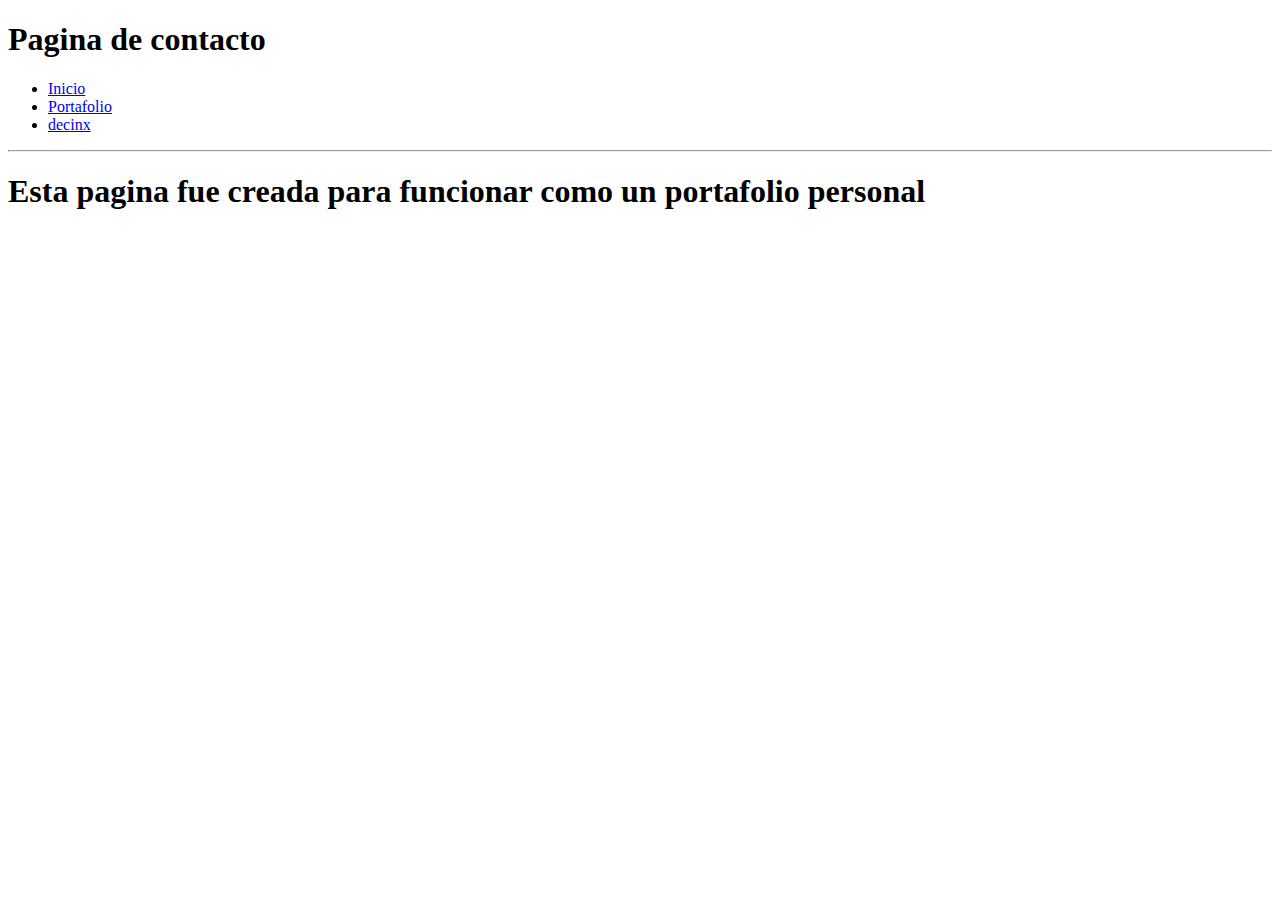
<file: index.html>
<!DOCTYPE html>
<html>
    <head>
        <meta charset="utf-8"/>
        <title> Practica html decinx </title>
    </head>
    <body>
        <h1>Pagina de contacto </h1>
        <ul>
            <li>
                <a href="index.html">Inicio</a>
            </li>
            <li>
                <a href="dev_decinx.html">Portafolio </a>
            </li>
            <li>
                <a href="decinx.html">decinx</a>
            </li>
        </ul>

        <hr> 

        <h1>Esta pagina fue creada para funcionar como un portafolio personal</h1>
    </body>
</html>
</file>
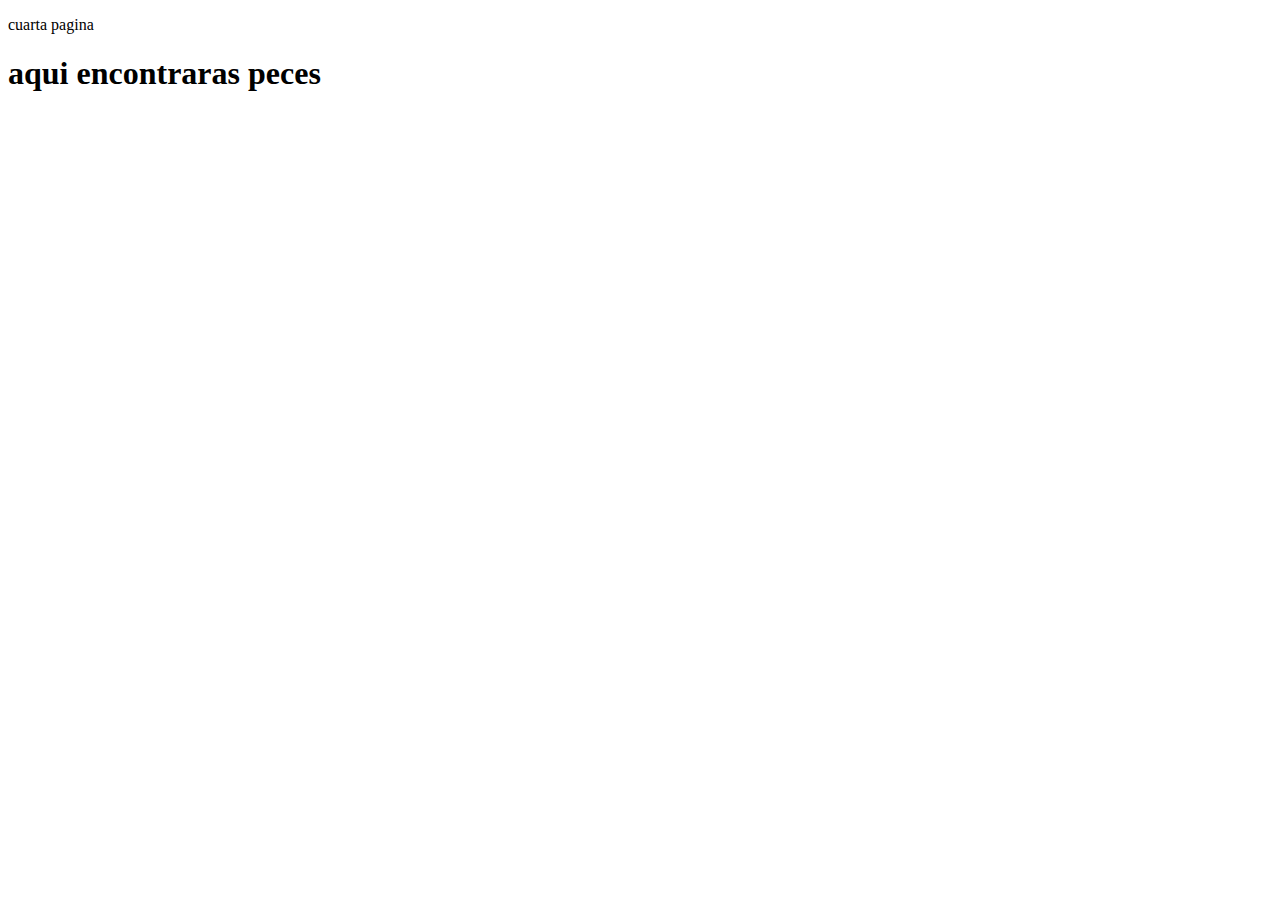
<file: cuart_pag.html>
<!DOCTYPE html>
<html lang="en">
<head>
    <meta charset="UTF-8">
    <meta name="viewport" content="width=device-width, initial-scale=1.0">
    <title>cuart pag Decinx</title>
</head>
<body>
    <p>cuarta pagina </p>
    <h1>aqui encontraras peces</h1>
    
</body>
</html>
</file>
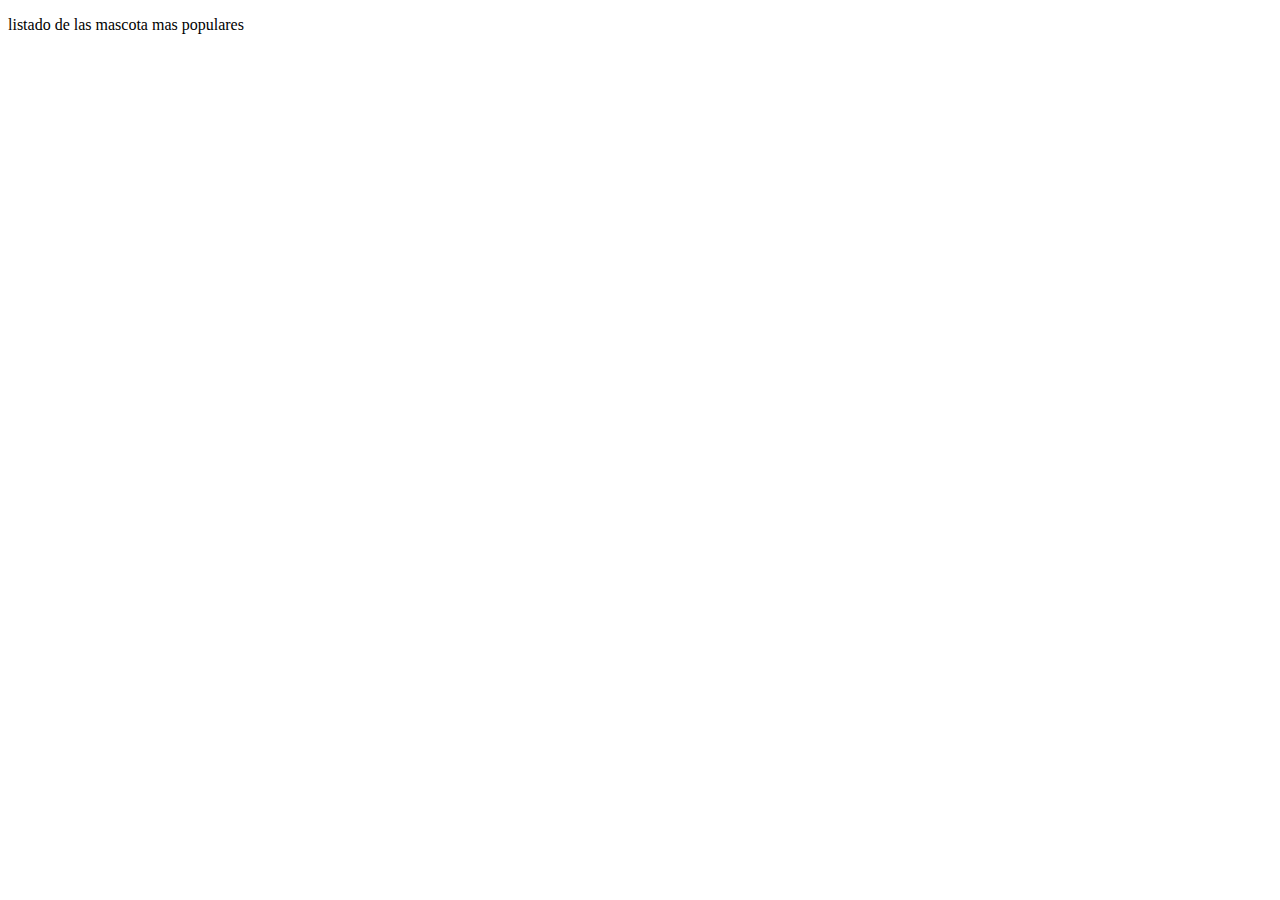
<file: primer_pag.html>
<!DOCTYPE html>
<html lang="en">
<head>
    <meta charset="UTF-8">
    <meta name="viewport" content="width=device-width, initial-scale=1.0">
    <title>maascotas </title>
</head>
<body>
    <p> listado de las mascota mas populares </p>
</body>
</html>
</file>
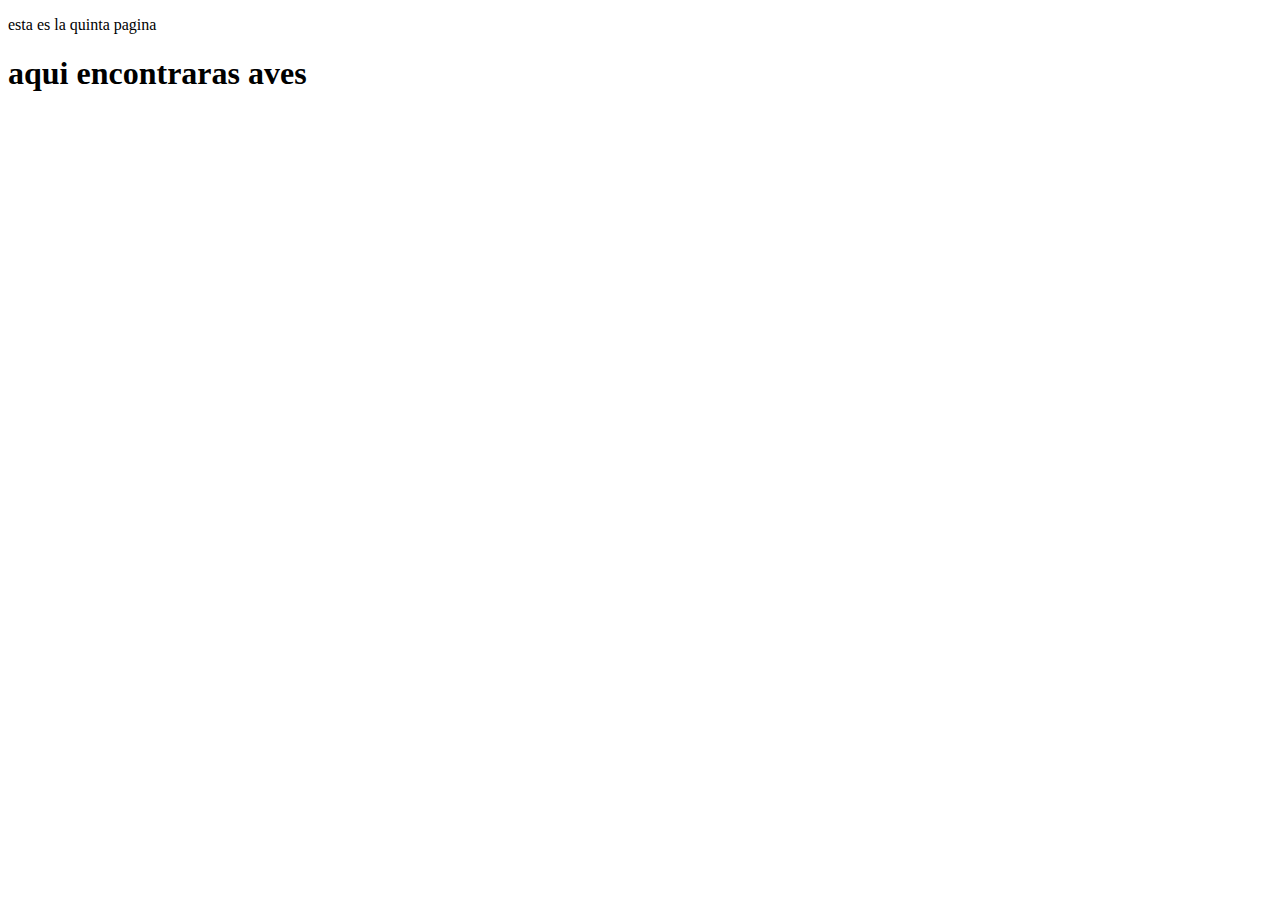
<file: quint_pag.html>
<!DOCTYPE html>
<html lang="en">
<head>
    <meta charset="UTF-8">
    <meta name="viewport" content="width=device-width, initial-scale=1.0">
    <title>aves</title>
</head>
<body>
    <p>esta es la quinta pagina </p>
    <h1>aqui encontraras aves </h1>
</body>
</html>
</file>
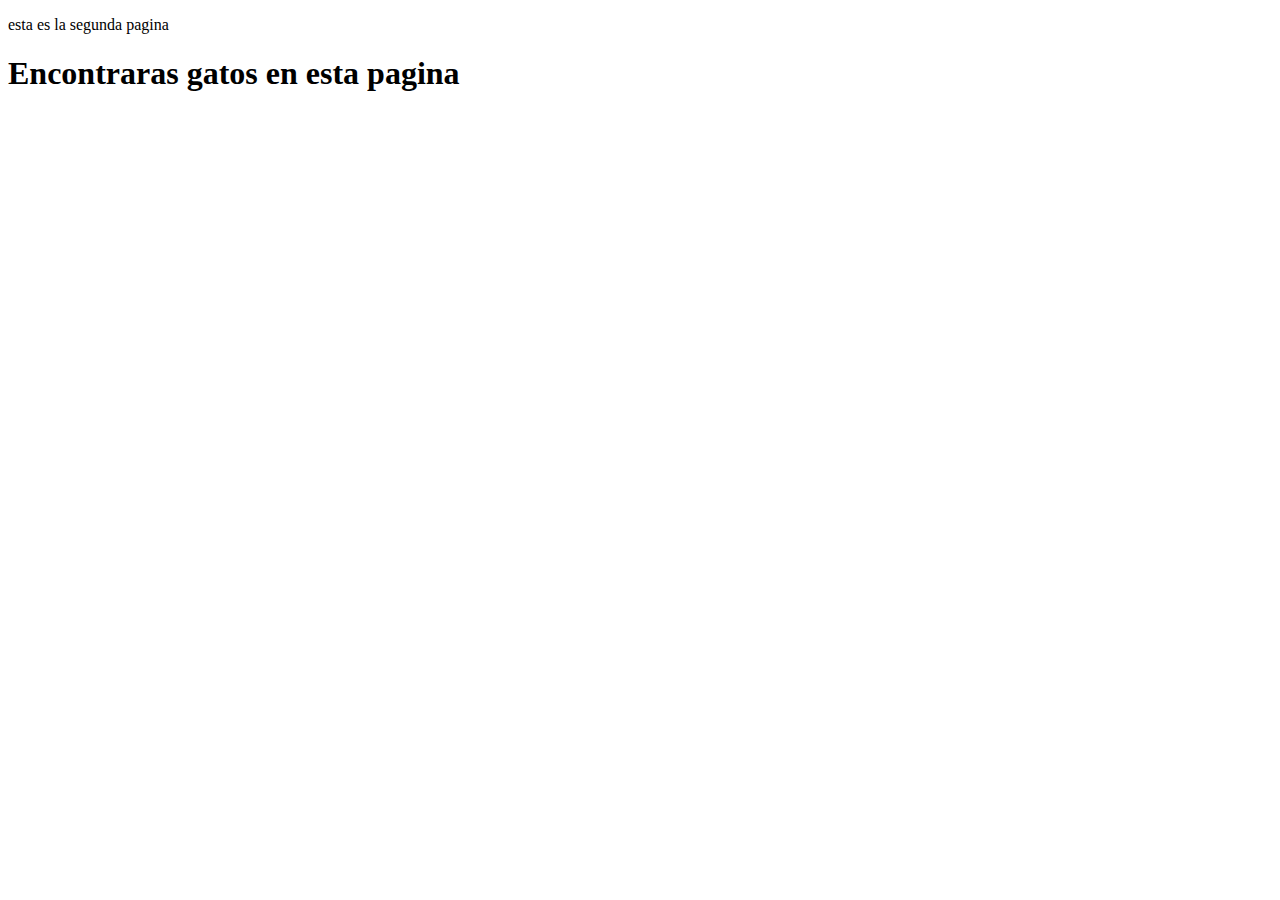
<file: segunda_pag.html>
<!DOCTYPE html>
<html lang="en">
<head>
    <meta charset="UTF-8">
    <meta name="viewport" content="width=device-width, initial-scale=1.0">
    <title>segunda pagina decinx</title>
</head>
<body>
    <p>esta es la segunda pagina</p>
    <h1>Encontraras gatos en esta pagina </h1>
</body>
</html>
</file>
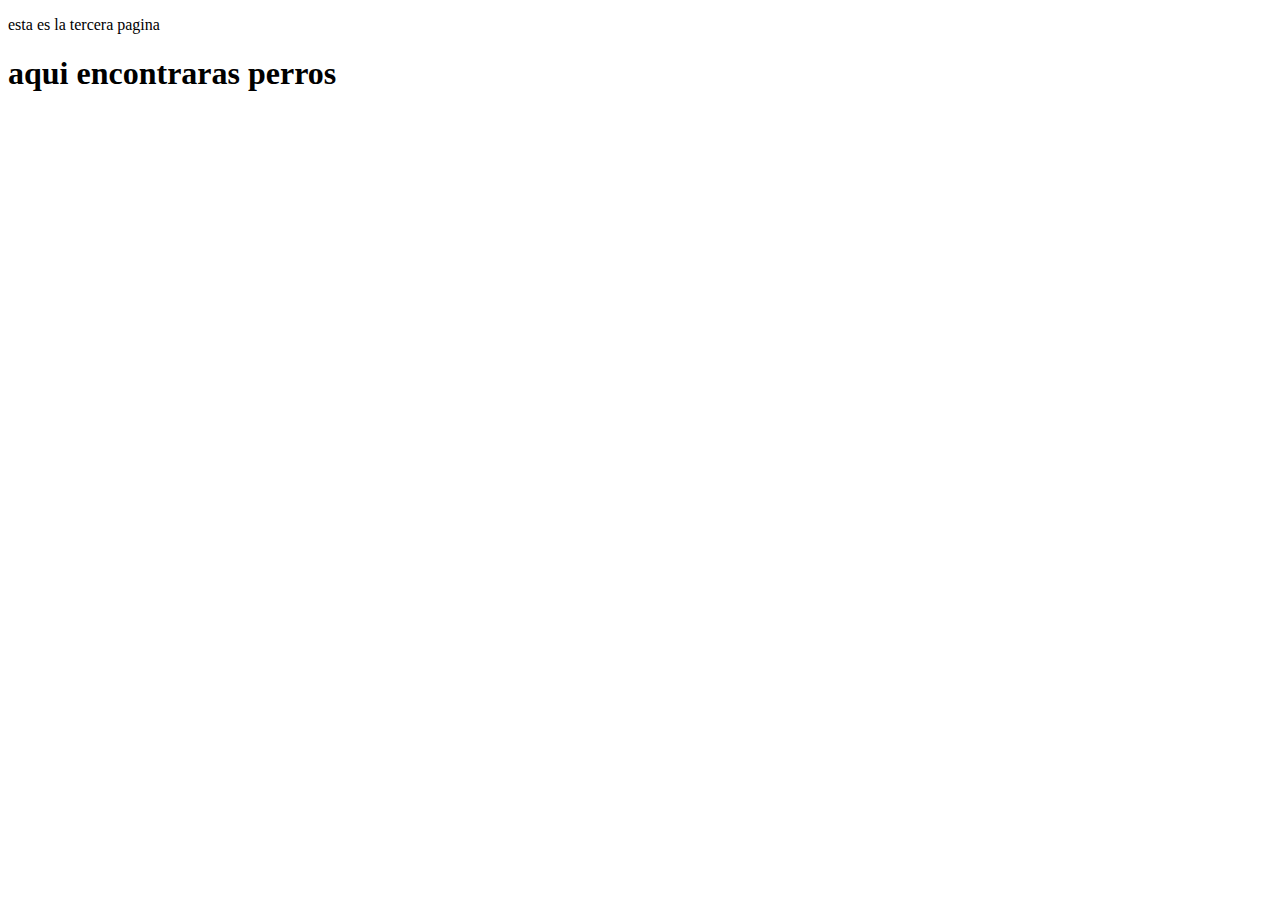
<file: ter_pag.html>
<!DOCTYPE html>
<html lang="en">
<head>
    <meta charset="UTF-8">
    <meta name="viewport" content="width=device-width, initial-scale=1.0">
    <title>tercer pag Decinx</title>
</head>
<body>
    <p>esta es la tercera pagina</p>
    <h1> aqui encontraras perros</h1>
    
</body>
</html>
</file>
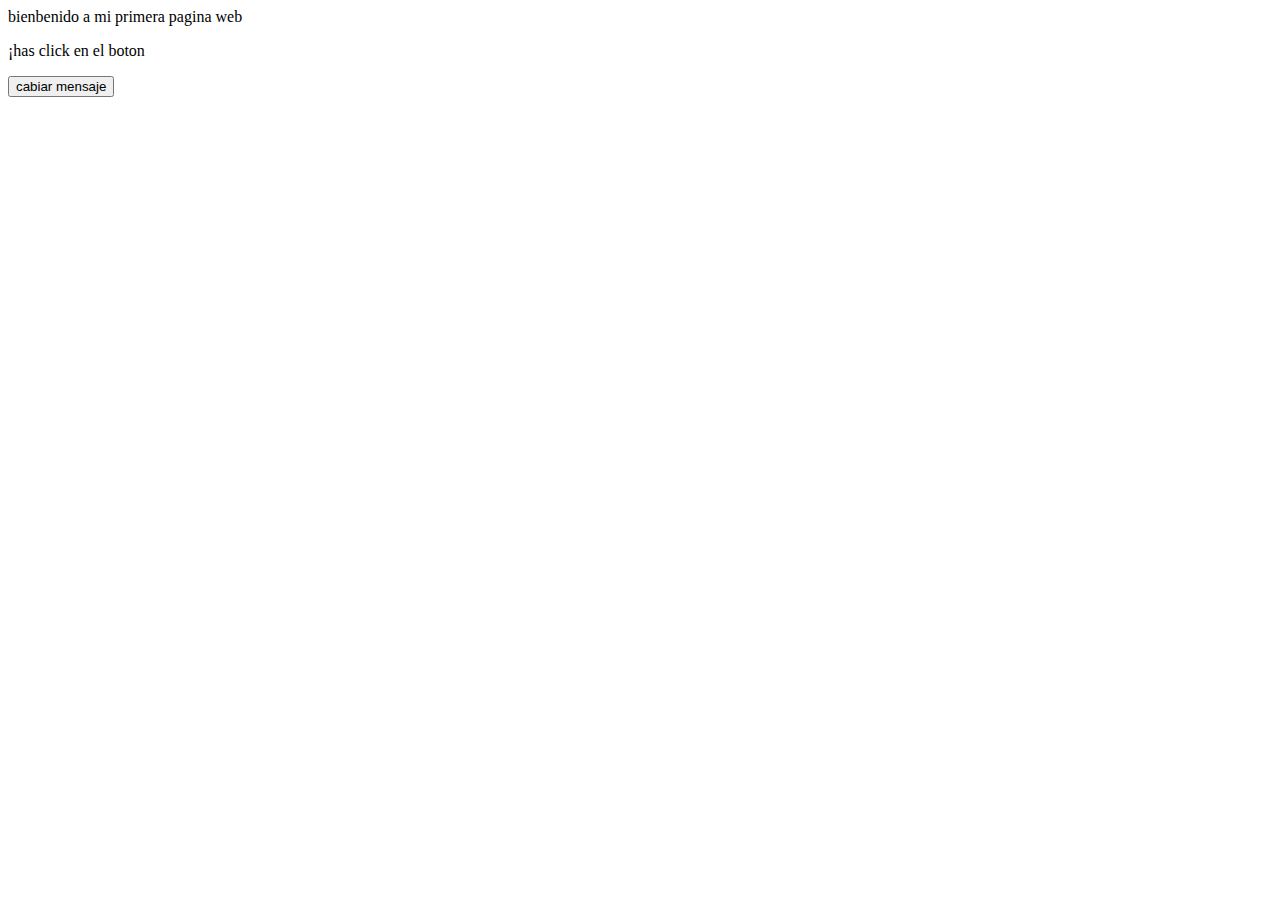
<file: practicas_school/curso.html>
<!DOCTYPE html>
<html lang="es">
    <head> 
        <meta charset="UTF-8">
        <meta name="viewport" content="width=device-width,initial-scale=1.0">
        <title> hola mundo></title>
    </head>
    <body> 
        <header>
            bienbenido a mi primera pagina web
        </heander>
    <main>
        <p> ¡has click en el boton</p>
        <button> cabiar mensaje</button>
        </main>
    <!--Script-->
<script srt="script.js"></script>
    </body>
</html>
</file>
